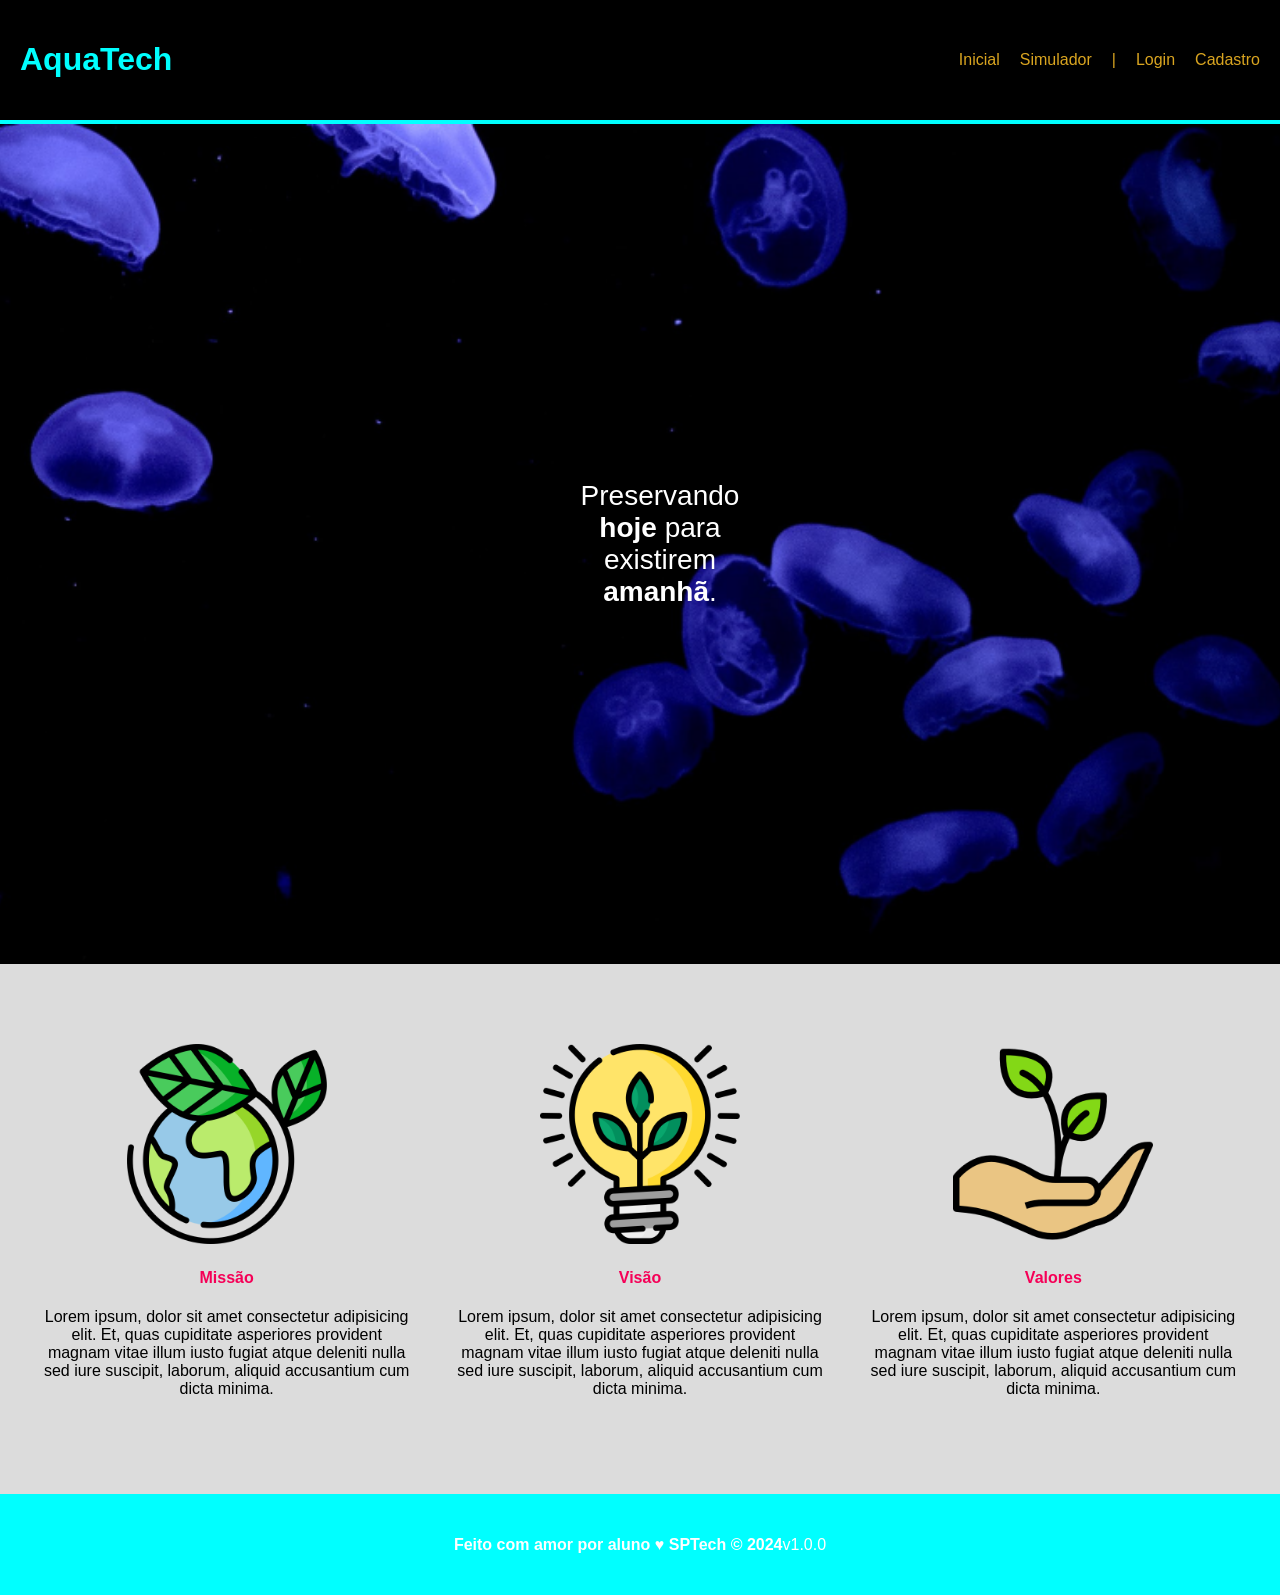
<file: public/index.html>
<!DOCTYPE html>
<html lang="en">

<head>
    <meta charset="UTF-8">
    <meta http-equiv="X-UA-Compatible" content="IE=edge">
    <meta name="viewport" content="width=device-width, initial-scale=1.0">

    <title>AquaTech | Página Inicial</title>

    <link rel="stylesheet" href="styles/style.css">
    <link rel="icon" href="assets/icon/favicon2.ico">
    <link rel="preconnect" href="https://fonts.gstatic.com">
</head>

<body>
    <div class="header">
      <div class="container">
        <h1 class="titulo">AquaTech</h1>
        <ul class="navbar">
          <li class="agora">
            <a href="#">Inicial</a>
          </li>
          <li>
            <a href="simulador.html">Simulador</a>
          </li>
          <li>|</li>
          <li>
            <a href="login.html">Login</a>
          </li>
          <li>
            <a href="cadastro.html">Cadastro</a>
          </li>
        </ul>
      </div>
    </div>
  <!-- feito -->


    <div class="banner">
      <div class="container">
        <p class="banner-slogan">Preservando <br> <span><b>hoje</b></span> para <br> existirem <br> <span><b>amanhã</b></span>.</p>
      </div>
    </div>

    <!-- feito -->
  
    <div class="social">
      <div class="container">
        <div class="boxes">
          <div class="box">
            <img src="assets/imgs/planet-earth_color.png">
            <h4>Missão</h4>
            <p>Lorem ipsum, dolor sit amet consectetur adipisicing elit. Et, quas cupiditate asperiores provident magnam
              vitae illum iusto fugiat atque deleniti nulla sed iure suscipit, laborum, aliquid accusantium cum dicta
              minima.</p>
          </div>
          <div class="box">
            <img src="assets/imgs/lightbulb_color.png">
            <h4>Visão</h4>
            <p>Lorem ipsum, dolor sit amet consectetur adipisicing elit. Et, quas cupiditate asperiores provident magnam
              vitae illum iusto fugiat atque deleniti nulla sed iure suscipit, laborum, aliquid accusantium cum dicta
              minima.</p>
          </div>
          <div class="box">
            <img src="assets/imgs/growth_color.png">
            <h4>Valores</h4>
            <p>Lorem ipsum, dolor sit amet consectetur adipisicing elit. Et, quas cupiditate asperiores provident magnam
              vitae illum iusto fugiat atque deleniti nulla sed iure suscipit, laborum, aliquid accusantium cum dicta
              minima.</p>
          </div>
        </div>
      </div>
    </div>
  <!-- Feito -->
    <div class="footer">
      <div class="container">
        <h4>Feito com amor por aluno &hearts; SPTech  &copy; 2024</h4>
        <span class="version">v1.0.0</span>
      </div>
    </div>
  </body>

</html>
</file>
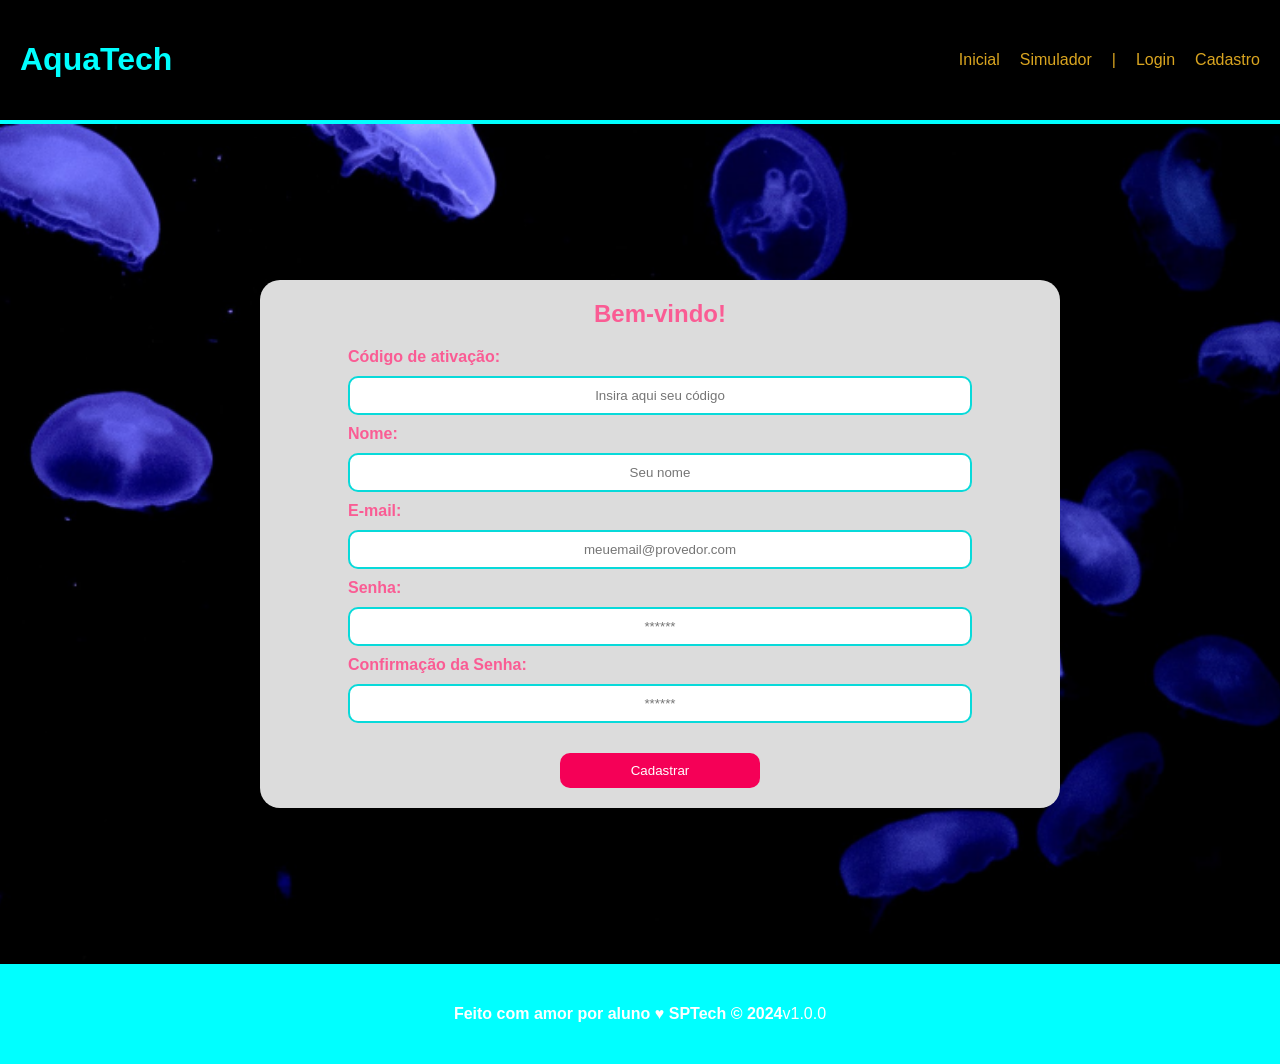
<file: public/cadastro.html>
<!DOCTYPE html>
<html lang="pt-br">

<head>
  <meta charset="UTF-8" />
  <meta http-equiv="X-UA-Compatible" content="IE=edge" />
  <meta name="viewport" content="width=device-width, initial-scale=1.0" />

  <title>AquaTech | Cadastro</title>

  <link rel="stylesheet" href="styles/style.css" />
  <link rel="icon" href="assets/icon/favicon2.ico" />
  <link rel="preconnect" href="https://fonts.gstatic.com" />
</head>

<body>
  <!--header inicio-->
  <div class="header">
    <div class="container">
      <h1 class="titulo">AquaTech</h1>
      <ul class="navbar">
        <li>
          <a href="index.html">Inicial</a>
        </li>
        <li>
          <a href="simulador.html">Simulador</a>
        </li>
        <li>|</li>
        <li>
          <a href="login.html">Login</a>
        </li>
        <li class="agora">
          <a href="#">Cadastro</a>
        </li>
      </ul>
    </div>
  </div>
  <!--header fim-->

  <div class="login">

    <div class="container">
      <div class="card card-cadastro">
        <h2>Bem-vindo!</h2>
        <div class="formulario">
          <div class="campo">
            <span>Código de ativação:</span><br>
            <input id="codigo_input" type="text" placeholder="Insira aqui seu código" />
          </div>
          <div class="campo">
            <span>Nome:</span><br>
            <input id="nome_input" type="text" placeholder="Seu nome" />
          </div>
          <div class="campo">
            <span>E-mail:</span><br>
            <input id="email_input" type="text" placeholder="meuemail@provedor.com" />
          </div>
          <div class="campo">
            <span>Senha:</span><br>
            <input id="senha_input" type="password" placeholder="******" />
          </div>
          <div class="campo">
            <span>Confirmação da Senha:</span><br>
            <input id="confirmacao_senha_input" type="password" placeholder="******" />
          </div>
          <button class="botao">Cadastrar</button>
        </div>
      </div>
    </div>
  </div>

  <!--footer inicio-->
  <div class="footer">
    <div class="container">
      <h4>Feito com amor por aluno &hearts; SPTech &copy; 2024</h4>
      <span class="version">v1.0.0</span>
    </div>
  </div>
  <!--footer fim-->
</body>

</html>
</file>
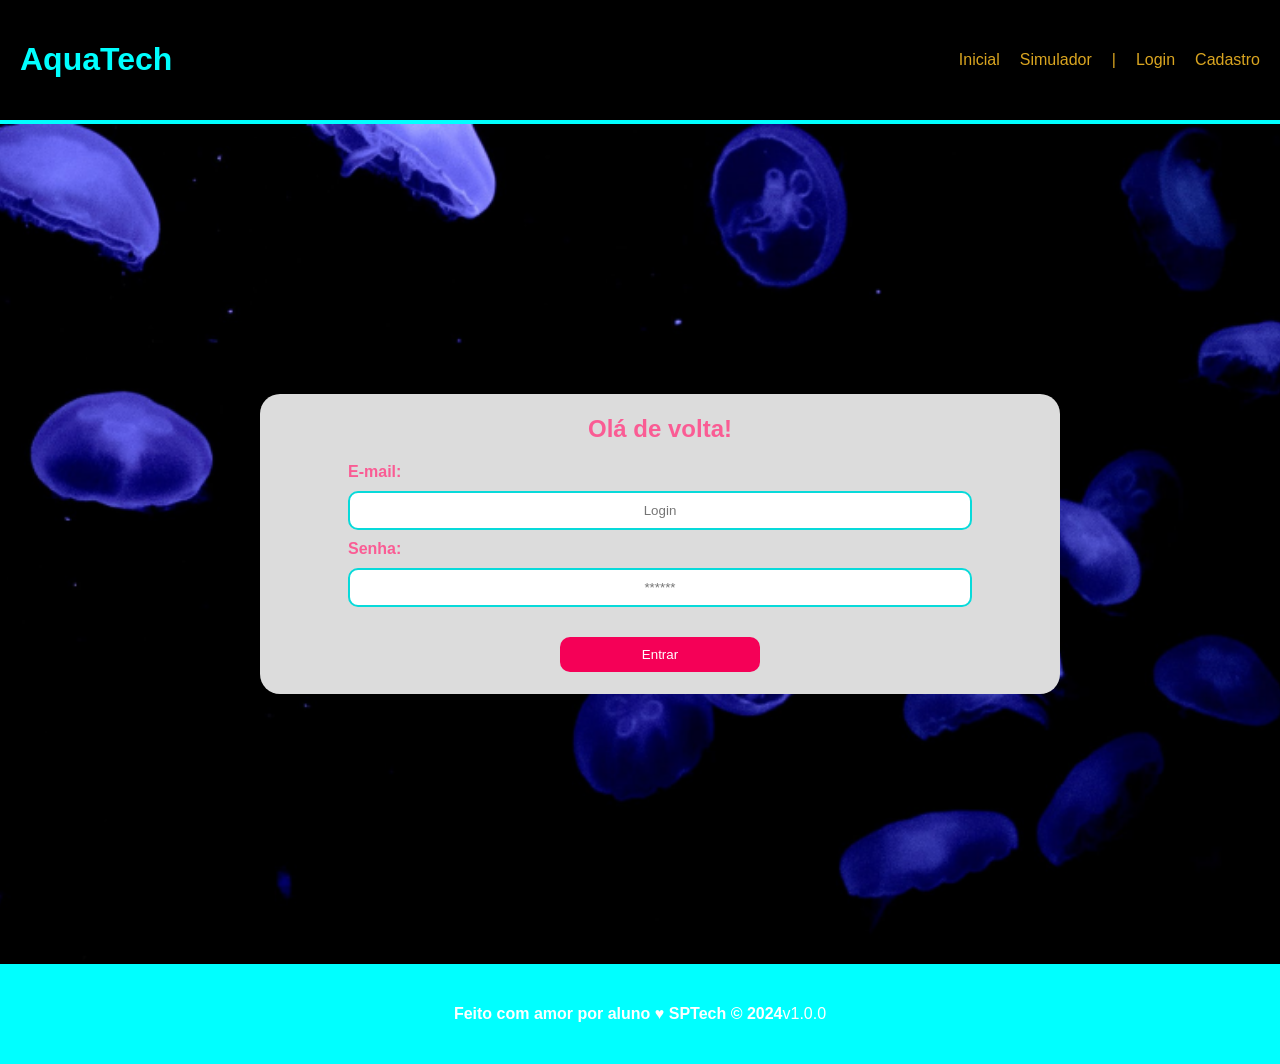
<file: public/login.html>
<!DOCTYPE html>
<html lang="pt-br">

<head>
    <meta charset="UTF-8">
    <meta http-equiv="X-UA-Compatible" content="IE=edge">
    <meta name="viewport" content="width=device-width, initial-scale=1.0">

    <title>AquaTech | Login</title>

    <link rel="stylesheet" href="styles/style.css">
    <link rel="icon" href="assets/icon/favicon2.ico">
    <link rel="preconnect" href="https://fonts.gstatic.com">
</head>

<body>

    <!--Header-->

    <div class="header">
        <div class="container">
            <h1 class="titulo">AquaTech</h1>
            <ul class="navbar">
                <li>
                    <a href="index.html">Inicial</a>
                </li>
                <li>
                    <a href="simulador.html">Simulador</a>
                </li>
                <li>|</li>
                <li class="agora">
                    <a href="#">Login</a>
                </li>
                <li>
                    <a href="cadastro.html">Cadastro</a>
                </li>
            </ul>
        </div>
    </div>


    <div class="login">
  
        <div class="container">
            <div class="card card-login">
                <h2>Olá de volta!</h2>
                <div class="formulario">
                    <div class="campo">
                        <span>E-mail:</span><br>
                        <input id="email_input" type="text" placeholder="Login">
                    </div>
                    <div class="campo">
                        <span>Senha:</span><br>
                        <input id="senha_input" type="password" placeholder="******">
                    </div>
                    <button class="botao">Entrar</button>
                </div>

            </div>
        </div>
    </div>

    <!--footer inicio-->
    <div class="footer">
        <div class="container">
            <h4>Feito com amor por aluno &hearts; SPTech &copy; 2024</h4>
            <span class="version">v1.0.0</span>
        </div>
    </div>
    <!--footer fim-->

</body>

</html>
</file>
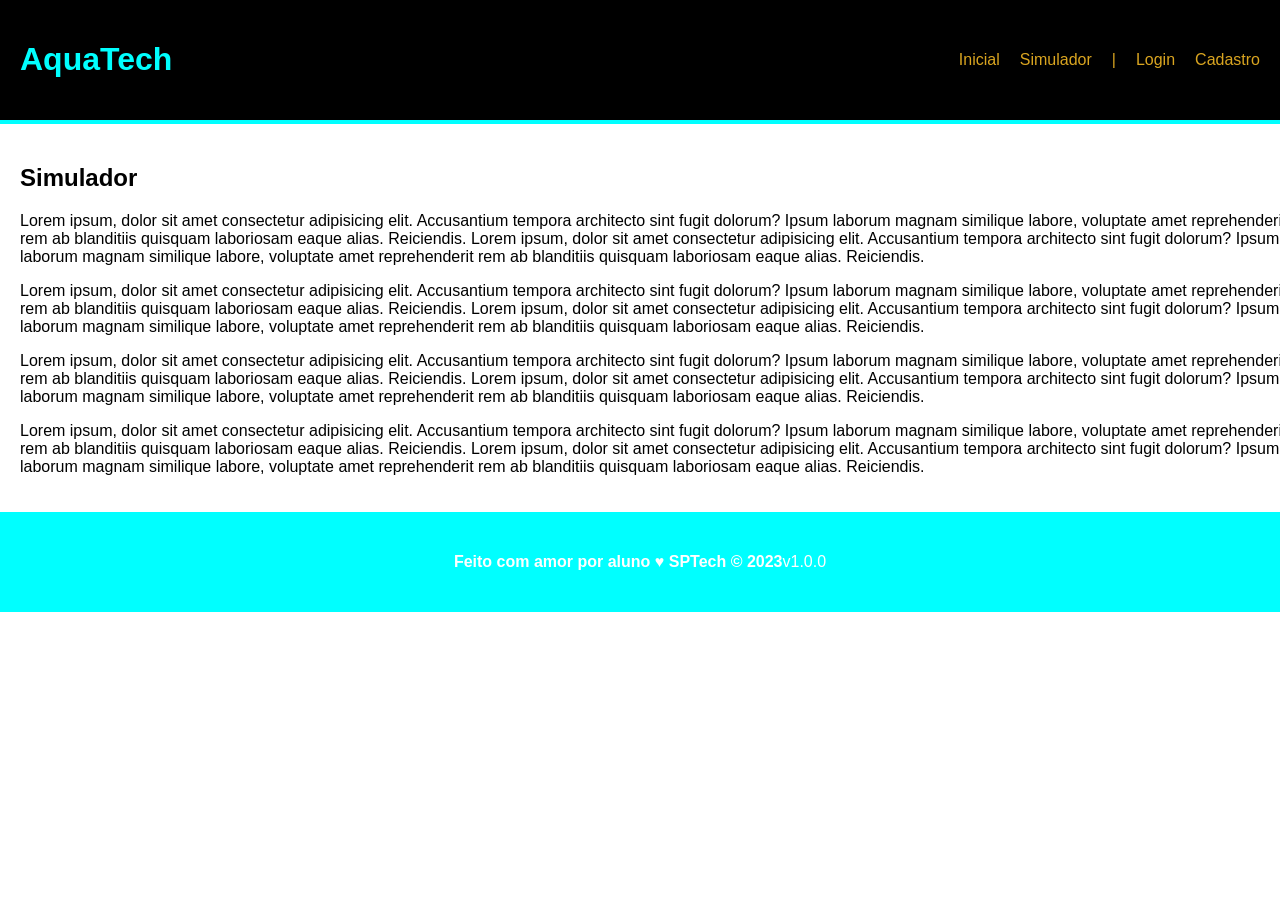
<file: public/simulador.html>
<!DOCTYPE html>
<html lang="pt-br">

<head>
    <meta charset="UTF-8">
    <meta http-equiv="X-UA-Compatible" content="IE=edge">
    <meta name="viewport" content="width=device-width, initial-scale=1.0">

    <title>AquaTech | Simulador</title>

    <link rel="stylesheet" href="styles/style.css">
    <link rel="icon" href="assets/icon/favicon2.ico">
    <link rel="preconnect" href="https://fonts.gstatic.com">
</head>

<body>

    <!--header inicio-->
    <div class="header">
        <div class="container">
            <h1 class="titulo">AquaTech</h1>
            <ul class="navbar">
                <li>
                    <a href="./index.html">Inicial</a>
                </li>
                <li class="agora">
                    <a href="#">Simulador</a>
                </li>
                <li>|</li>
                <li>
                    <a href="./login.html">Login</a>
                </li>
                <li>
                    <a href="./cadastro.html">Cadastro</a>
                </li>
            </ul>
        </div>
    </div>


    <!-- simulador inicio -->
    <div class="simulador">
        <div class="container">
            <h2>Simulador</h2>
            <p>Lorem ipsum, dolor sit amet consectetur adipisicing elit. Accusantium tempora architecto sint fugit
                dolorum? Ipsum laborum magnam similique labore, voluptate amet reprehenderit rem ab blanditiis quisquam
                laboriosam eaque alias. Reiciendis. Lorem ipsum, dolor sit amet consectetur adipisicing elit.
                Accusantium tempora architecto sint fugit dolorum? Ipsum laborum magnam similique labore, voluptate amet
                reprehenderit rem ab blanditiis quisquam laboriosam eaque alias. Reiciendis.</p>
            <p>Lorem ipsum, dolor sit amet consectetur adipisicing elit. Accusantium tempora architecto sint fugit
                dolorum? Ipsum laborum magnam similique labore, voluptate amet reprehenderit rem ab blanditiis quisquam
                laboriosam eaque alias. Reiciendis. Lorem ipsum, dolor sit amet consectetur adipisicing elit.
                Accusantium tempora architecto sint fugit dolorum? Ipsum laborum magnam similique labore, voluptate amet
                reprehenderit rem ab blanditiis quisquam laboriosam eaque alias. Reiciendis.</p>
            <p>Lorem ipsum, dolor sit amet consectetur adipisicing elit. Accusantium tempora architecto sint fugit
                dolorum? Ipsum laborum magnam similique labore, voluptate amet reprehenderit rem ab blanditiis quisquam
                laboriosam eaque alias. Reiciendis. Lorem ipsum, dolor sit amet consectetur adipisicing elit.
                Accusantium tempora architecto sint fugit dolorum? Ipsum laborum magnam similique labore, voluptate amet
                reprehenderit rem ab blanditiis quisquam laboriosam eaque alias. Reiciendis.</p>
            <p>Lorem ipsum, dolor sit amet consectetur adipisicing elit. Accusantium tempora architecto sint fugit
                dolorum? Ipsum laborum magnam similique labore, voluptate amet reprehenderit rem ab blanditiis quisquam
                laboriosam eaque alias. Reiciendis. Lorem ipsum, dolor sit amet consectetur adipisicing elit.
                Accusantium tempora architecto sint fugit dolorum? Ipsum laborum magnam similique labore, voluptate amet
                reprehenderit rem ab blanditiis quisquam laboriosam eaque alias. Reiciendis.</p>

        </div>
    </div>
    <!-- simulador fim -->

    <!--footer inicio-->
    <div class="footer">
        <div class="container">
            <h4>Feito com amor por aluno &hearts; SPTech &copy; 2023</h4>
            <span class="version">v1.0.0</span>
        </div>
    </div>
    <!--footer fim-->


</body>

</html>
</file>
<file: public/styles/style.css>
/* Adicionar aqui toda a estilização criada para sua aplicação. */
*{
    font-family: Arial, Helvetica, sans-serif;
}

/* index */

body{
    margin: 0;
    padding: 0;
    /* background-color: black; */
}

.header{
    display: flex;
    flex-direction: row;
    background: #000;
}

.titulo {
    color: aqua;
}

.container {
    width: 100%;
    margin: 0 auto;
    padding: 20px;
}

.header > .container {
    display: flex;
    justify-content: space-between;
    align-items: center;
    width: 100%;
    border-bottom: aqua 4px solid;
}

.navbar {
    display: flex;
    list-style: none;
    margin: 0;
    padding: 0;
    gap: 20px;
}

a {
    text-decoration: none;
    color: goldenrod;  
}

.navbar li {
    display: flex;
    align-items: center;
    color: goldenrod;
}

.banner {
    background-image: url('../assets/imgs/bg-jelly-fish-para-home.png');
    background-size: cover;
    background-position: center;
    background-repeat: no-repeat;
}

.banner > .container {
    min-height: 800px;
    display: flex;
    justify-content: center;
    align-items: center;
}

.banner-slogan{
    color: white;
    font-size: 28px;
    text-align: center; 
    align-items: center;
}

.social{
    background: gainsboro;
}

.social > .container {
    display: flex;
    justify-content: center;
    align-items: center;
    gap: 20px;
    padding: 20px 0;
}

.boxes{
    display: flex;
    justify-content: center;
    align-items: center;
    margin: 20px;
    padding: 20px 0;
}

.box{
    margin: 20px;
    text-align: center;
}

.box h4{
    color: #f50057;
}

.box img {
    width: 200px;
    height: 200px;  
}

.footer{
    background: aqua;
    color: white;
}

.footer > .container {
    display: flex;
    justify-content: center;
    align-items: center;
    padding: 20px 0;
    text-align: center;
}   

/* login */

.login{
    background-image: url('../assets/imgs/bg-jelly-fish-para-home.png');
    background-size: cover;
    background-position: center;
    background-repeat: no-repeat;
}

.login > .container {
    min-height: 800px;
    display: flex;
    justify-content: center;
    align-items: center;
}

.card{
    display: flex;
    flex-direction: column;
    justify-content: center;
    align-items: center;
    background-color: gainsboro;
    min-height: 300px;
    min-width: 800px;
    border-radius:20px;
}

.card h2{
    color: #fa5c94;
    font-weight: bold;
}

.card span{
    color: #fa5c94;
    font-weight: bold;
}

.card input{
    width: 600px;
    padding: 10px;
    margin: 10px 0;
    text-align: center;
    border: rgb(8, 218, 218) 2px solid;
    border-radius: 10px;
}

.formulario{
    display: flex;
    flex-direction: column;
    justify-content: center;
    align-items: center;
}

button {
    width: 200px;
    padding: 10px;
    margin: 20px 0;
    background-color: #f50057;
    color: white;
    border: none;
    border-radius: 10px;
    cursor: pointer;
    justify-content: center;
}
</file>
